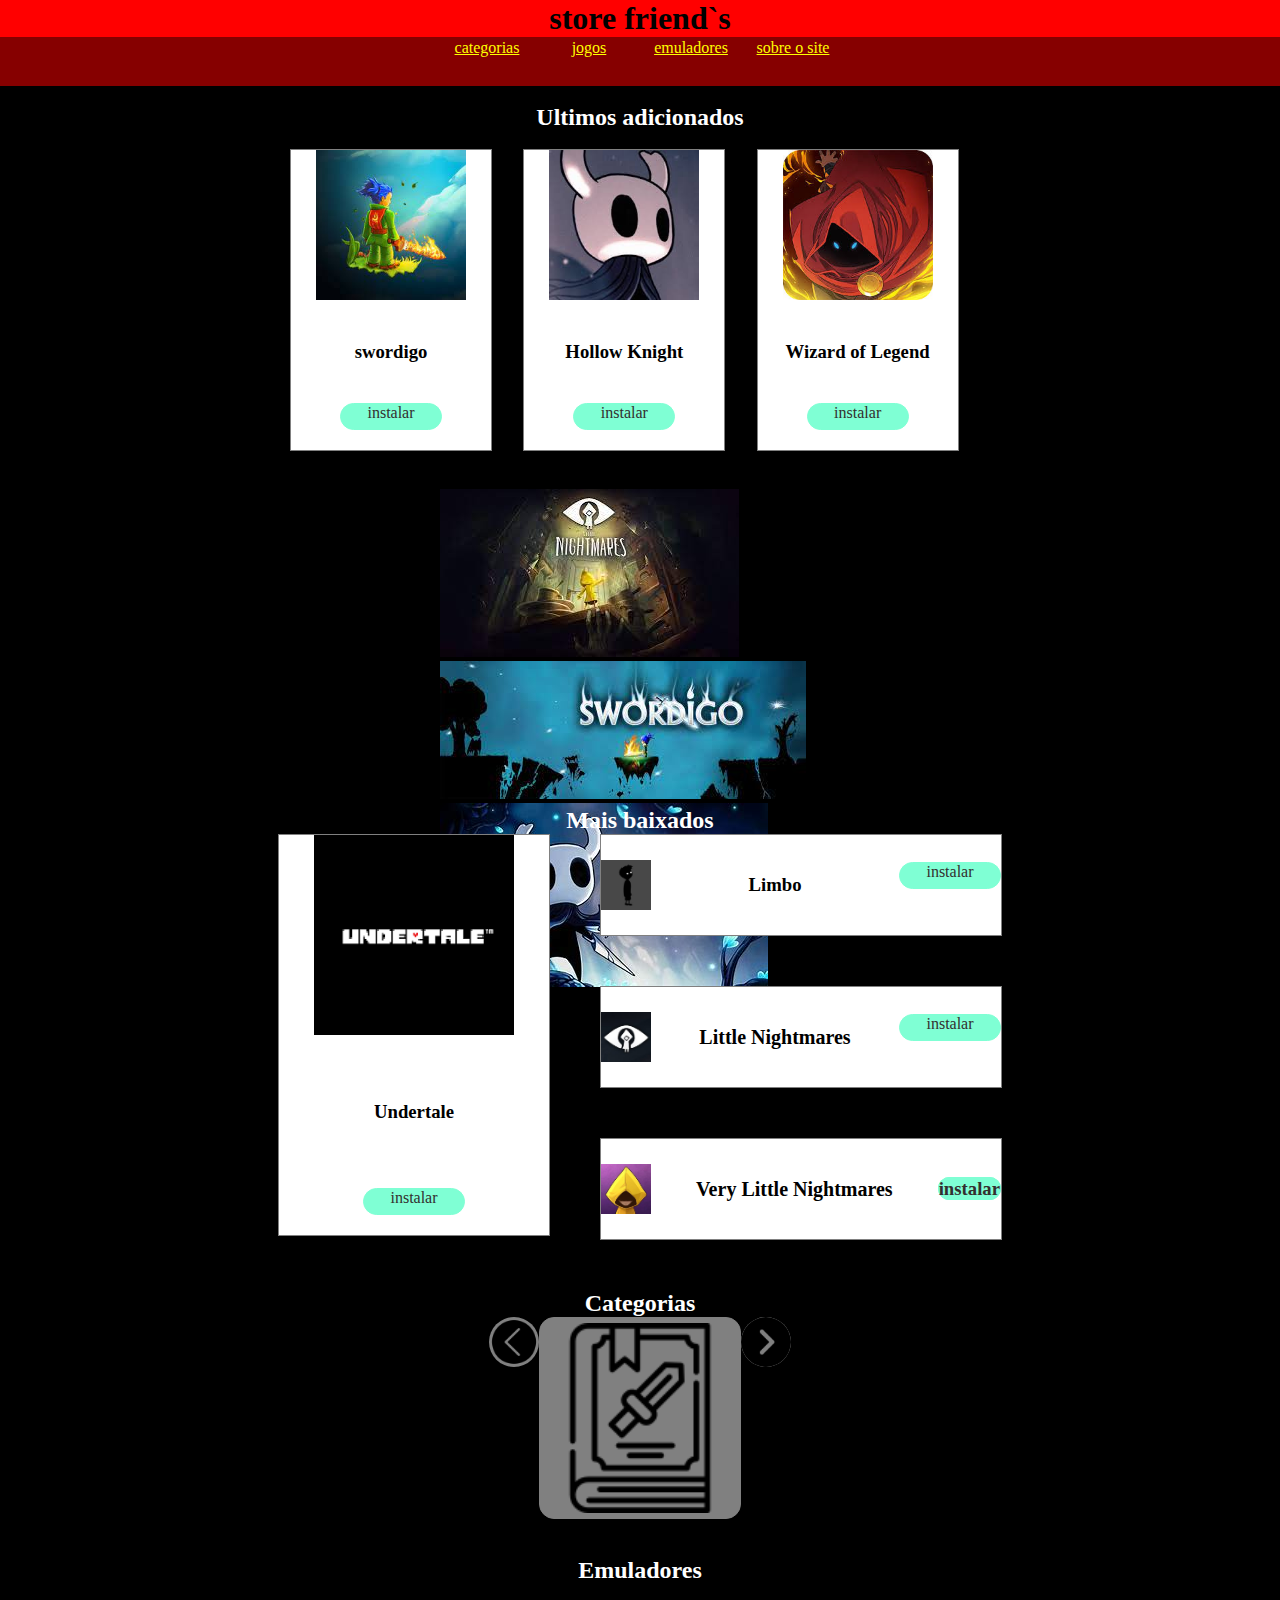
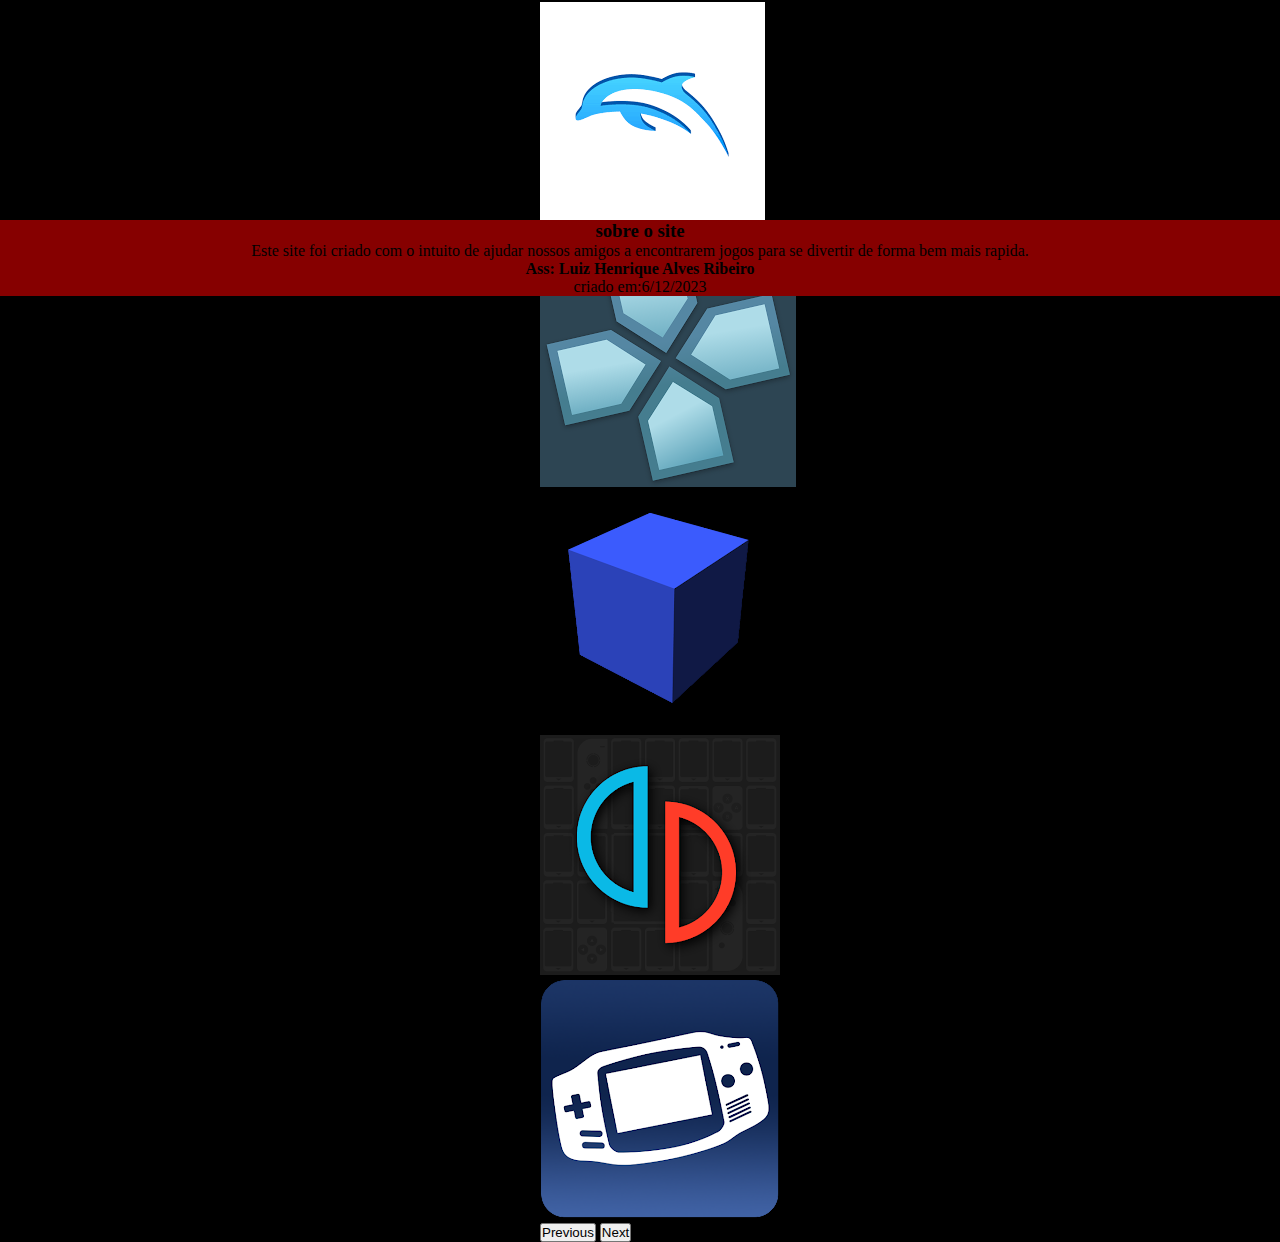
<file: index.html>
<!DOCTYPE html>
<html lang="pt_br">
<head>
    <meta charset="UTF-8">
    <meta name="viewport" content="width=device-width, initial-scale=1.0">
    <title>store friend`s🛒</title>

    <link rel="shortcut icon" href="img/control_40867.ico" type="image/x-icon">

    <link href="https://cdn.jsdelivr.net/npm/bootstrap@5.3.2/dist/css/bootstrap.min.css" rel="stylesheet" integrity="sha384-T3c6CoIi6uLrA9TneNEoa7RxnatzjcDSCmG1MXxSR1GAsXEV/Dwwykc2MPK8M2HN" crossorigin="anonymous">

    <script src="https://cdn.jsdelivr.net/npm/bootstrap@5.3.2/dist/js/bootstrap.bundle.min.js" integrity="sha384-C6RzsynM9kWDrMNeT87bh95OGNyZPhcTNXj1NW7RuBCsyN/o0jlpcV8Qyq46cDfL" crossorigin="anonymous"></script>


    <link rel="stylesheet" href="reset.css">
    <link rel="stylesheet" href="style.css">
    <script src="tcc.js" defer></script>
</head>
<body>
    <header>
        <div id="info"><h1 class="info-icon">...</h1></div>

            <h1 class="logo">store friend`s</h1>
        <nav>
            <a class="chose"  href="#categorias">categorias</a>
            <a class="chose" href="">jogos</a>
            <a class="chose" href="#emu">emuladores</a>
            <a class="chose" href="#ass">sobre o site</a>
        </nav>
    </header>
    <div class="info_01 unMost">
      <div class="button back"><</div>
        <a class=" button back1"  href="#categorias">categorias</a>
        <a class=" button back1" href="">jogos</a>
        <a class=" button emu back1" href="#emu">emuladores</a>
        <a class=" button back1" href="#ass">sobre o site</a>
    </div>


            <br>
                <h2>Ultimos adicionados</h2>
            <br>
                <div class="atuais">
            <div class="game jogo-01">
                <img src="img/img_01.jpg" alt="imagem de um jogo">
            <h3>swordigo</h3>
            <a href="https://play.google.com/store/apps/details?id=com.touchfoo.swordigo" >instalar</a>
            </div>
            <div class="game jogo-02">
                <img src="img/img-02.jpg" alt="imagem de um jogo">
            <h3>Hollow Knight</h3>
            <a href="https://www.mediafire.com/file/isq8ai07rkuyaeb/Hollow_knight.apk/file?dkey=kidnfqrekkv&r=1503">instalar</a>
            </div>
            <div class="game jogo-03">
                <img src="img/img-03.jpg" alt="imagem de um jogo">
            <h3>Wizard of Legend</h3>
            <a href="https://1drv.ms/u/s!Anv2qNn-BuMqgWiRQxNGx2jvcMT0">instalar</a>
            </div>
                </div>
          <br>      
        <div id="carouselExampleInterval" class="carousel slide" data-bs-ride="carousel">
          <div class="carousel-inner">
            <div class="carousel-item active" data-bs-interval="10000">
              <img src="img/anuncio.jpg" class="d-block w-100" alt="...">
            </div>
            <div class="carousel-item" data-bs-interval="2000">
              <img src="img/anuncio-02.jpg" class="d-block w-100" alt="...">
            </div>
            <div class="carousel-item" data-bs-interval="2000">
              <img src="img/anuncio-03.jpg" class="d-block w-100" alt="...">
            </div>
            </div>
          <button class="carousel-control-prev" type="button" data-bs-target="#carouselExampleInterval" data-bs-slide="prev">
            <span class="carousel-control-prev-icon" aria-hidden="true"></span>
            <span class="visually-hidden">Previous</span>
          </button>
          <button class="carousel-control-next" type="button" data-bs-target="#carouselExampleInterval" data-bs-slide="next">
            <span class="carousel-control-next-icon" aria-hidden="true"></span>
            <span class="visually-hidden">Next</span>
          </button>
        </div></div>
            <br>
            <h2>Mais baixados</h2>
            <div class="mais-container">
                <div class="game3 jogo-04">
                    <img src="img/img-04.jpg" alt="imagem de um jogo">
                    <h3>Undertale</h3>
                    <a href="">instalar</a>
                </div>
                <div class="mais2">
                    <div class="game2 jogo-05">
                        <img class="img-min" src="img/img-05.jpg" alt="imagem de um jogo">
                        <h3>Limbo</h3>
                        <a href="">instalar</a>
                    </div>
                    <div class="game2 jogo-06">
                        <img class="img-min" src="img/img-06.jpg" alt="imagem de um jogo">
                        <h3 class="nomeGrande">Little Nightmares</h3>
                        <a href="https://www.mediafire.com/file/pt7p78ystvdjp9q/LITTLE+NIGHTMARE+v104.zip/file?dkey=7rt45gfg6vx&r=128">instalar</a>
                    </div>
                    <div class="game2 jogo-07">
                        <img class="img-min" src="img/img-07.jpg" alt="imagem de um jogo">
                        <h3 class="nomeGrande">Very Little Nightmares<h3>
                        <a href="">instalar</a>
                    </div>
                </div>
            </div>
                
                <h2 id="categorias">Categorias</h2>
                <div class="categorias-container">
                  <img src="img/left-arrow.png" alt="" class="left-catego">
                  <a href="" class="catego">
                        <img class="catego-img" src="img/icon-00.png" alt="">
                      </a>
                      <img src="img/next.png" alt="" class="right-catego">
                </div>
                <br>
                <h2>Emuladores</h2>
                <br>
                <div id="carouselExampleInterval" class="carousel slide emulador-more" data-bs-ride="carousel">
                    <div class="carousel-inner">
                      <div class="carousel-item active" data-bs-interval="10000">
                        <img src="img/emu-00.png" id="emu" class="d-block w-100" alt="...">
                      </div>
                      <div class="carousel-item" data-bs-interval="2000">
                        <img src="img/emu-01.png" class="d-block w-100" alt="...">
                      </div>
                      <div class="carousel-item">
                        <img src="img/emu-02.png" class="d-block w-100" alt="...">
                      </div>
                      <div class="carousel-item">
                        <img src="img/emu-03.png" class="d-block w-100 " alt="...">
                      </div>
                      <div class="carousel-item">
                        <img src="img/emu-04.png" class="d-block w-100" alt="...">
                      </div>
                    </div>
                    <button class="carousel-control-prev" type="button" data-bs-target="#carouselExampleInterval" data-bs-slide="prev">
                      <span class="carousel-control-prev-icon" aria-hidden="true"></span>
                      <span class="visually-hidden">Previous</span>
                    </button>
                    <button class="carousel-control-next" type="button" data-bs-target="#carouselExampleInterval" data-bs-slide="next">
                      <span class="carousel-control-next-icon" aria-hidden="true"></span>
                      <span class="visually-hidden">Next</span>
                    </button>
                  </div>
                  <br>

        <footer>
            <h3>sobre o site</h3>
            <p class="texto">Este site foi criado com o intuito de ajudar nossos amigos a encontrarem jogos para se divertir de forma bem mais rapida.</p>
            <h4 id="ass" >Ass: Luiz Henrique Alves Ribeiro</h4>
            <p class="texto">criado em:6/12/2023</p>
        </footer>
</body>
</html>
</file>
<file: style.css>
body{
    background-color: black;
    display: flex;
    flex-direction: column;
}

header{
    width: 100%;
    background-color: red;
    display: flex;
    flex-direction: column;
    align-items: center;
}

footer{
    color: black;
    width: 100%;
    background-color: #860000;
    text-align: center;
}

.titulo{
    border: 1px solid transparent;
    height: max-content;
}

#info{
    visibility: hidden;
    opacity: 0;
    position: absolute;
    left: 0;
    background-color: gray;
    border: 1px solid gray;
    display: flex;
    align-items: center;
    justify-content: center;
    font-size: 30px;
    height: 50px;
    width: 50px;
}
.info-icon{
    visibility: hidden;
    opacity: 0;
}

.mais-container {
    margin: auto;
    display: grid;
    grid-template-columns: 270px, 400px ;
    grid-template-rows: 133px, 133px, 133px,;
    grid-template-areas:
    "primeiro segundo"
    "primeiro terceiro"
    "primeiro quarto"
    ;
}

.jogo-04{
    grid-area: primeiro;
}

.jogo-05{
    grid-area: segundo;
}

.jogo-06{
    grid-area: terceiro;
}

.jogo-07{
    grid-area: quarto;
}

.categorias-container {
    margin: auto;
    display: flex;
    justify-content: space-between;
}


.home{
    display: flex;
    flex-direction: column;
    justify-content: flex-start;
    align-items: flex-start;
    width: 100%;
    margin: auto;
}

.slide{
    width: 400px;
    height: 300px;
    margin: auto;
    margin-top: 20px;
    
}

.emulador-more{
    margin: auto;
    width: 200px;
    height: 200px;
}

.info_01{
    position: absolute;
    border: 1px solid rgb(80, 31, 31);
    display: flex;
    background-color: gray;
    height: fit-content;
    flex-direction: column;
}

.img-boot{
    position: absolute;
    left: 50%;
    top: 15%;
    margin: auto;
    height: 100px;
    width: 100px;
}

.unMost{
    position: absolute;
    opacity: 0;
    visibility: hidden;
}

.chose{
    color: yellow;
    border: 1px solid transparent;
    background-color: transparent;
    text-decoration: underline;
}

.button{
    padding-left: 10px;
    background-color: white;
    border: 1px solid gray;
    height: 1fr;
    display: flex;
    align-items: center;
    height: 50px;
    width: 250px;
}

.emulador-img{
    transform: translateX(0);
}

.back{
    display: flex;
    justify-content: center;
    width: 50px;
}

.atuais{
    width: 700px;
    display: grid;
    grid-template-columns: 200px, 200px, 200px;
    grid-template-areas:
     "principal jogo2 jogo3"
     ;
    margin: auto;
}
.game{
    display: flex;
    flex-direction: column;
    align-items: center;
    justify-content: space-between;
    border: 1px solid gray;
    background-color: white;
    width: 200px;
    height: 300px;
}

.jogo-01{
    grid-area: principal;
}

.jogo-02{
    grid-area: jogo2;
}

.jogo-03{
    grid-area: jogo3;
}

h2{
    color: white;
    text-align: center;
}

#mais{
    display: flex;
    justify-content: center;
    margin: auto;
}

.mais2{
    display: flex;
    flex-direction: column;
    align-items: center;
}

a{
    border: 1px solid aquamarine;
    background-color: aquamarine;
    border-radius: 15px;
    width: 100px;
    height: 25px;
    text-align: center;
    text-decoration: none;
    color: rgb(51, 47, 47);
    margin-bottom: 20px;
}
img{
    height: 50%;
}

.game2{
    display: flex;
    flex-direction: row;
    align-items: center;
    justify-content: space-between;
    margin-bottom: 50px;
    border: 1px solid gray;
    background-color: white;
    width: 400px;
    height: 100px;
}


.game3{
    display: flex;
    flex-direction: column;
    align-items: center;
    justify-content: space-between;
    margin-right: 50px;
    border: 1px solid gray;
    background-color: white;
    width: 270px;
    height: 400px;
}

nav{
    display: flex;
    justify-content: center;
    border: 1px solid #860000;
    background-color: #860000;
    width: 100%;
}

#categorias{
    display: flex;
    justify-content: center;
}

.catego-img{
    height: 95%;
    width: 95%;
}

.catego-img:hover{
    width: 110%;
    height: 110%;
    transition: 0.5s;
}

.catego{
    background-color: gray;
    border: 1px solid gray;
    height: 200px;
    width: 200px;
    display: flex;
    justify-content: center;
    align-items: center;
}

.left-catego,.right-catego{
    background-color: gray;
    height: 50px;
    border-radius: 100%;
}

.catego-text{
    text-align: center;
    color: white;
}

.nomeGrande{
    font-size: 1.25rem;
}

@media (max-width:890px) {
    /* body{
        background-color: green;
    } */
    nav{
        visibility: hidden;
        opacity: 0;
        position: absolute;
    }
    #info{
        visibility: visible;
        opacity: 1;
    }
    header{
        height: 50px;
    }
    .info-icon{
        opacity: 1;
        visibility: visible;
    }

    .atuais{
        width: 400px;
        grid-template-columns: 200px, 200px;
        grid-template-rows: 200px, 300px;
        grid-template-areas: 
        "principal principal"
        "jogo2 jogo3";
        gap: 10px;
    }
    .jogo-01{
        background-color: whitesmoke;
        flex-direction: row;
        width: 100%;
        height: 200px;
        margin: 0;
    }
    .jogo-02,.jogo-03{
        width: 100%;
        margin: 0;
    }

    img{
        height: 150px;
    }
    a{
        font-size: 1.625rem ;
        height: 75px;
        width: 100px;
    }
    h3{
        font-size: 1.875rem;
    }
    .game2{
        width: 120px;
    }
    .logo{
        font-size: 1.875rem;
    }
    h1{
        font-size: 30px;
    }
    .texto{
        font-size: 1.25rem;
    }
    .game3{
        flex-direction: row;
        height: 200px;
        width: 400px;
        margin-bottom: 10px
    }

    .mais-container{
    width: 400px;
    grid-template-columns: 1fr, 1fr, 1fr;
    grid-template-rows: 200px, 200px;
    grid-template-areas:
    "primeiro primeiro primeiro"
    "segundo terceiro quarto"
    ;
    gap: 10px;
    }

    .mais2{
        flex-direction: row;
    }
    .game2{
        width: 130px;
        margin: 5px;
        flex-direction: column;
        height: 300px;
    }
    .nomeGrande{
        font-size: 1rem;
    }

    .img-min{
        height: 100px;
    }
}

@media (max-width:400px) {
    header{
        width: 400px;
    }

    footer{
        width: 400px;
    }
}
</file>
